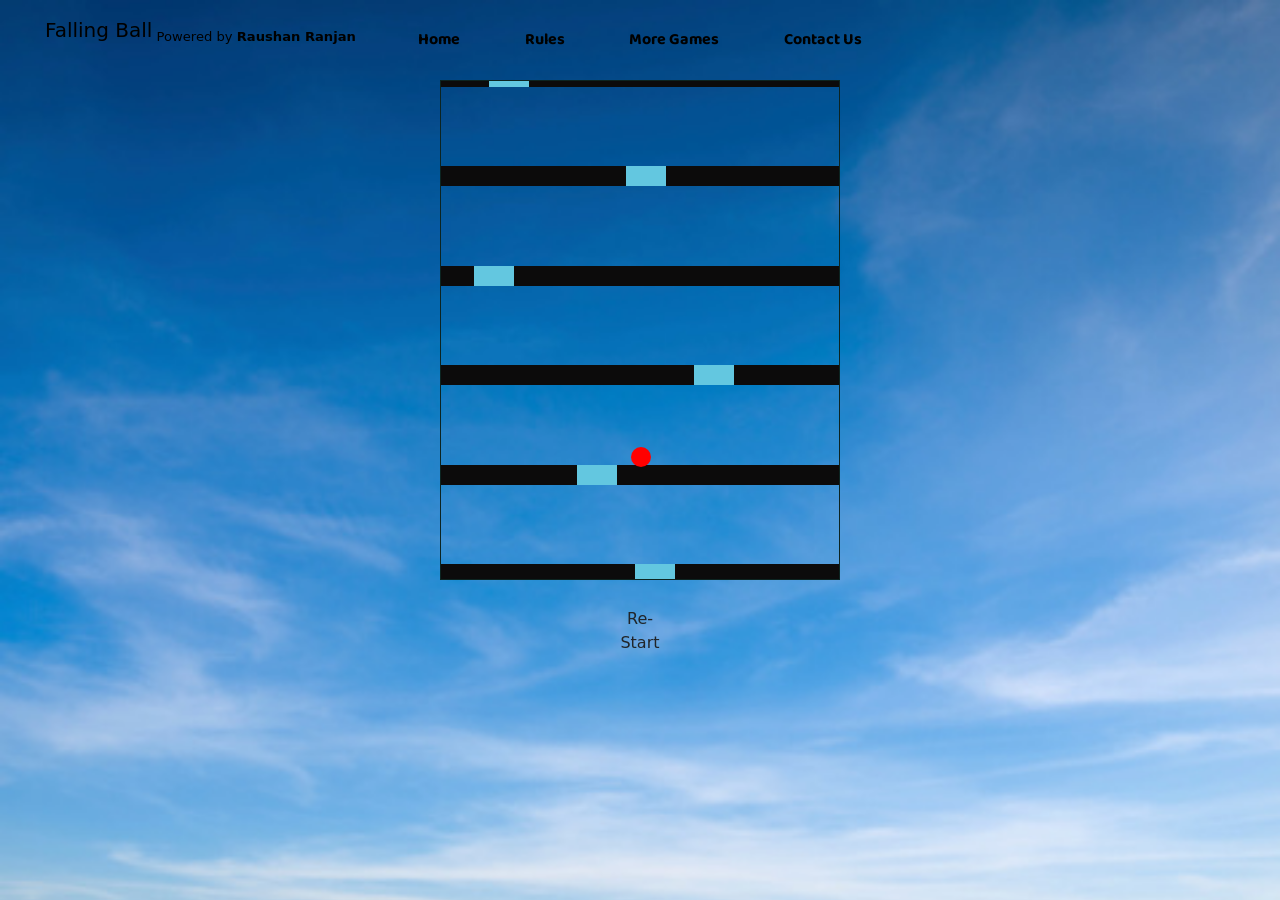
<file: OldIndex.html>
<!DOCTYPE html>
<html lang="en">
  <head>
    <meta charset="UTF-8" />
    <title>Fall game</title>
    <link rel="stylesheet" href="style.css" />
    <link rel="shortcut icon" href="logo.jpg" type="img/x-icon" />
    <link rel="preconnect" href="https://fonts.googleapis.com">
    <link rel="preconnect" href="https://fonts.gstatic.com" crossorigin>
    <link href="https://fonts.googleapis.com/css2?family=Baloo+Bhai+2:wght@600&display=swap" rel="stylesheet">
    <link rel="stylesheet" href="https://cdn.jsdelivr.net/npm/bootstrap@5.1.3/dist/css/bootstrap.min.css">
    <script src="https://code.jquery.com/jquery-3.5.1.min.js"></script>
    <script src="https://cdn.jsdelivr.net/npm/bootstrap@5.1.3/dist/js/bootstrap.min.js"></script>
    <link rel="stylesheet" href="https://cdn.jsdelivr.net/npm/bootstrap-icons@1.7.1/font/bootstrap-icons.css">
  </head>
  <body>
    <header class="header">
        <!-- left box for LOGO-->
        <div class="left">
            <div><a href="#home">Falling Ball<sub><small> Powered by <b>Raushan Ranjan</b></small></sub></a></div>
        </div>
        <!--Mid box for navigation-->
        <div class="mid1">
            <ul class="navbar">
                <li><a href="#" name="#home">Home</a></li>
                <li><a href="#">Rules</a></li>
                <li><a href="#">More Games</a></li>
                <li><a href="#">Contact Us</a></li>
            </ul>
        </div>
    </header>
    <div id="game">
      <div id="character"></div>
    </div>
    
        <!--Mid box for navigation-->
        <div class="mid">
            <button id="reset" class="btn"> Re-Start </button>
        </div>
  </body>
  <script src="script1.js"></script>
</html>
</file>
<file: style.css>
* {
    padding: 0;
    margin: 0;
  }
  #game {
    width: 400px;
    height: 500px;
    border: 1px solid rgb(12, 36, 33);
    margin: auto;
    overflow: hidden;
  }
  #character {
    width: 20px;
    height: 20px;
    background-color: rgb(255, 0, 0);
    border-radius: 50%;
    position: relative;
    top: 400px;
    left: 190px;
    z-index: 1000000;
  }
  .block {
    width: 400px;
    height: 20px;
    background-color: rgb(12, 11, 11);
    position: relative;
    top: 100px;
    margin-top: -20px;
  }
  .hole {
    width: 40px;
    height: 20px;
    background-color: rgb(99, 199, 224);
    position: relative;
    top: 100px;
    margin-top: -20px;
  }


body {
    font-family: 'Baloo Bhai 2', cursive;
    margin: 0px;
    padding: 0px;
    background: url("bg.jpg");
    background-repeat: no-repeat;
    background-size: 100%;
    color: rgb(0, 0, 0);
}



.left {
    display: inline-block;
    position: absolute;
    left: 45px;
    top: 20px;
    cursor: pointer;
}

.left div a {
    text-align: center;
    text-decoration: none;
    color: rgb(0, 0, 0);
    line-height: 12px;
    font-size: 20px;
}

.left div a:hover {
    color: rgb(226, 103, 103);
}

.mid1 {
    font-family: 'Baloo Bhai 2', cursive;
    display: block;
    width: 36%;
    margin: 20px auto;
}


.navbar {
    display: inline-block;

}

.navbar li {
    display: inline-block;
    color: rgb(1, 140, 253);
}

.navbar li a {
    font-family: 'Baloo Bhai 2', cursive;
    color: rgb(0, 0, 0);
    text-decoration: none;
    padding: 10px 8px;
    font-weight: bold;
}

.navbar li a:hover,
.navbar li a.active {
    text-decoration: underline;
    color: rgb(119, 202, 230);
}

.mid {
    display: block;
    width: 8%;
    margin: 20px auto;
}


.btn {
    margin: 0px 10px;
    background-color: rgb(255, 2, 2);
    color: white;
    padding: 8px 10px;
    border: 1px solid gray;
    border-radius: 10px;
    font-size: 13px;
    cursor: pointer;
    font-family: "Baloo Bhai 2", cursive;
}

.btn:hover {
    background-color: rgb(224, 140, 140);
    cursor: pointer;
    text-decoration: underline;
}
</file>
